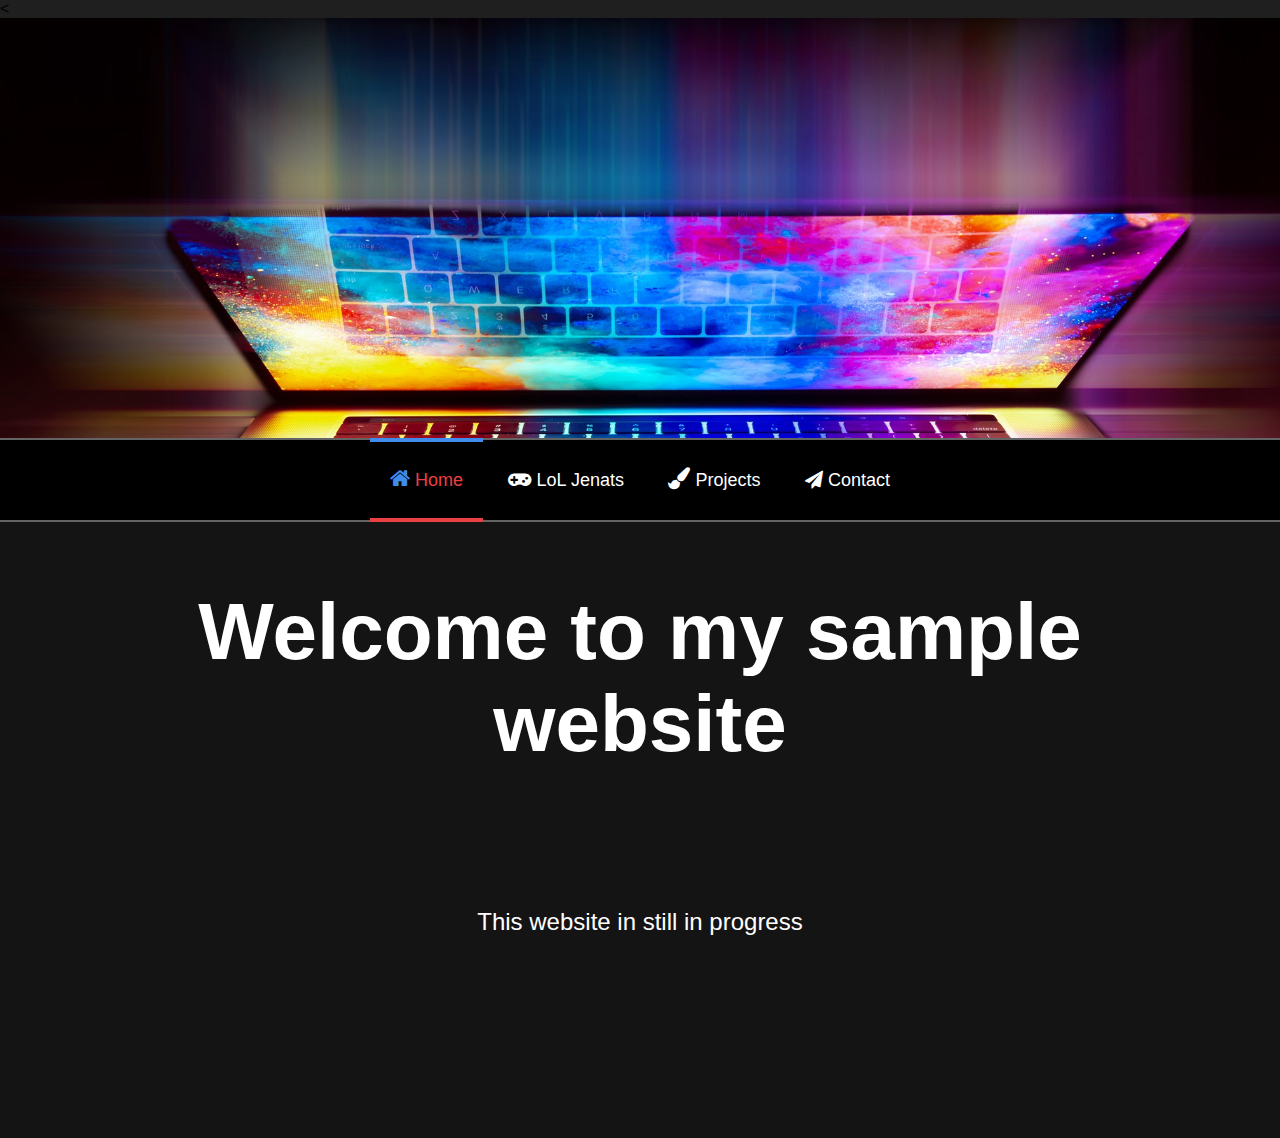
<file: index.html>
<<!DOCTYPE html>

    <html lang="eng">

    <head>
        <meta name="viewport" content="width=device-width, initial-scale=1.0">
        <title>Jenats</title>
        <link rel="stylesheet" href="style.css">

        <!-- Maybe dont need, Dat seperated his navigation bar css -->
        <link rel="stylesheet" href="nav.css">

        <link rel="stylesheet"
            href="https://cdnjs.cloudflare.com/ajax/libs/font-awesome/4.7.0/css/font-awesome.min.css">
    </head>

    <body>
        <div class="banner-box">
            <div class="banner">
            </div>
        </div>

        <header class="header">

            <nav class="navbar">

                <ul>
                    <a class="active" href="index.html"><i class="fa fa-home" style="font-size:22px;"></i> Home</a>
                    <a href="LoLJenats.html"><i class="fa fa-gamepad" style="font-size:22px;"></i> LoL Jenats</a>
                    <a href="projects.html"><i class="fa fa-paint-brush" style="font-size:22px;"></i> Projects</a>
                    <a href="contact.html"><i class="fa fa-paper-plane" style="font-size:18px;"></i> Contact</a>
                </ul>

            </nav>

        </header>

        <main class="main">

            <article class="article">

                <h1>Welcome to my sample website</h1>

                <section class="section1">

                    <p>
                        This website in still in progress
                    </p>

                </section>

            </article>

        </main>

    </body>

    </html>
</file>
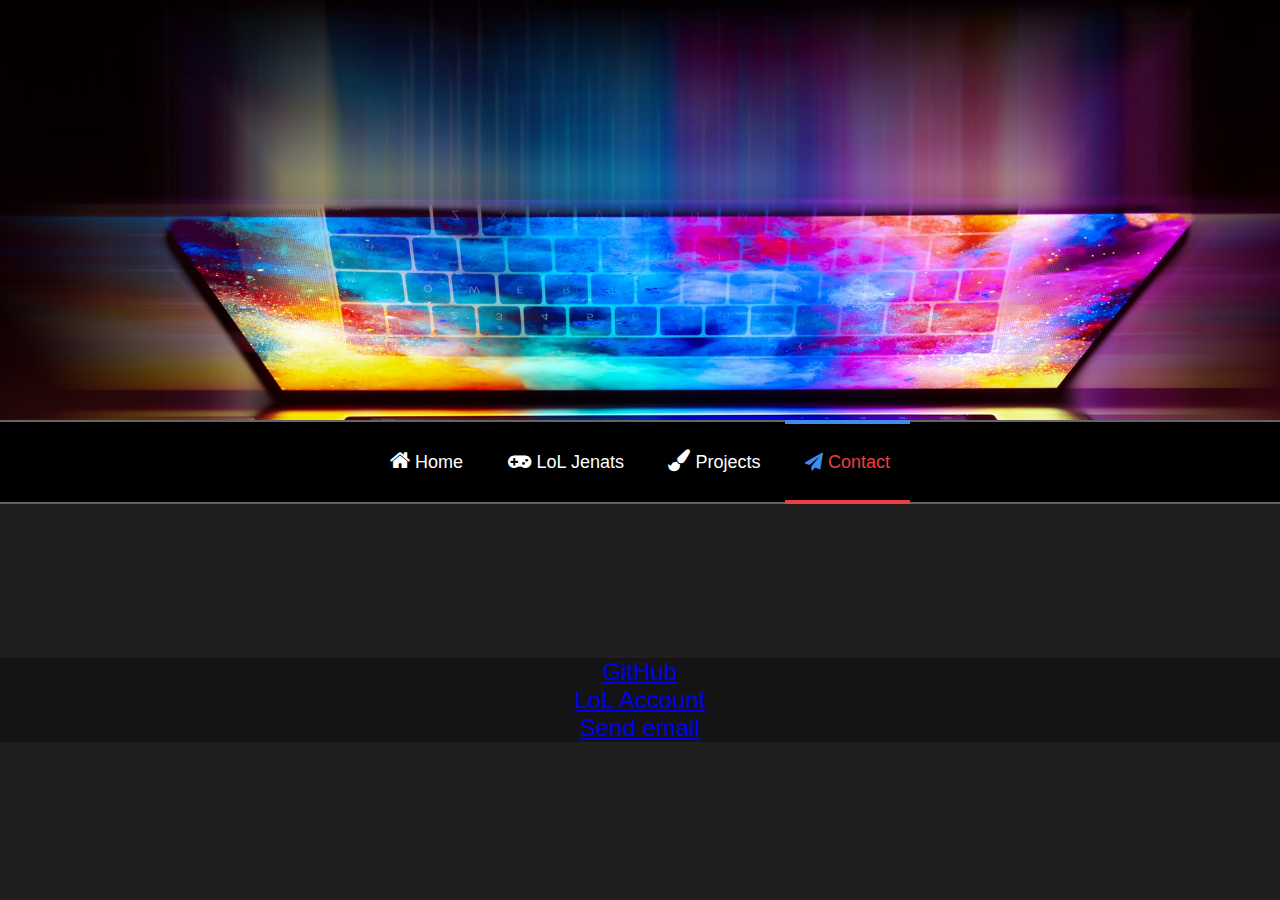
<file: contact.html>
<!DOCTYPE html>

<html lang="eng">

<head>
    <meta name="viewport" content="width=device-width, initial-scale=1.0">
    <title>jenats</title>
    <link rel="stylesheet" href="style.css">
    <link rel="stylesheet" href="nav.css">

    <link rel="stylesheet" href="https://cdnjs.cloudflare.com/ajax/libs/font-awesome/4.7.0/css/font-awesome.min.css">
</head>

<body>
    <div class="banner-box">
        <div class="banner">
        </div>
    </div>

    <header class="header">

        <nav class="navbar">

            <ul>
                <a href="index.html"><i class="fa fa-home" style="font-size:22px;"></i> Home</a>
                <a href="LoLJenats.html"><i class="fa fa-gamepad" style="font-size:22px;"></i> LoL Jenats</a>
                <a href="projects.html"><i class="fa fa-paint-brush" style="font-size:22px;"></i> Projects</a>
                <a class="active" href="contact.html"><i class="fa fa-paper-plane" style="font-size:18px;"></i> Contact</a>
            </ul>

        </nav>

    </header>

<main class="main">

    <section class="section1">

        <p><a href="https://github.com/JuliusKer?tab=repositories">GitHub</a><br>
            <a href="https://oce.op.gg/summoners/oce/AuS%20jenats">LoL Account</a><br>
            <a href="mailto:colloc132@hotmail.de">Send email</a><br></p>
          
    </section>

</main>

</body>

</html>
</file>
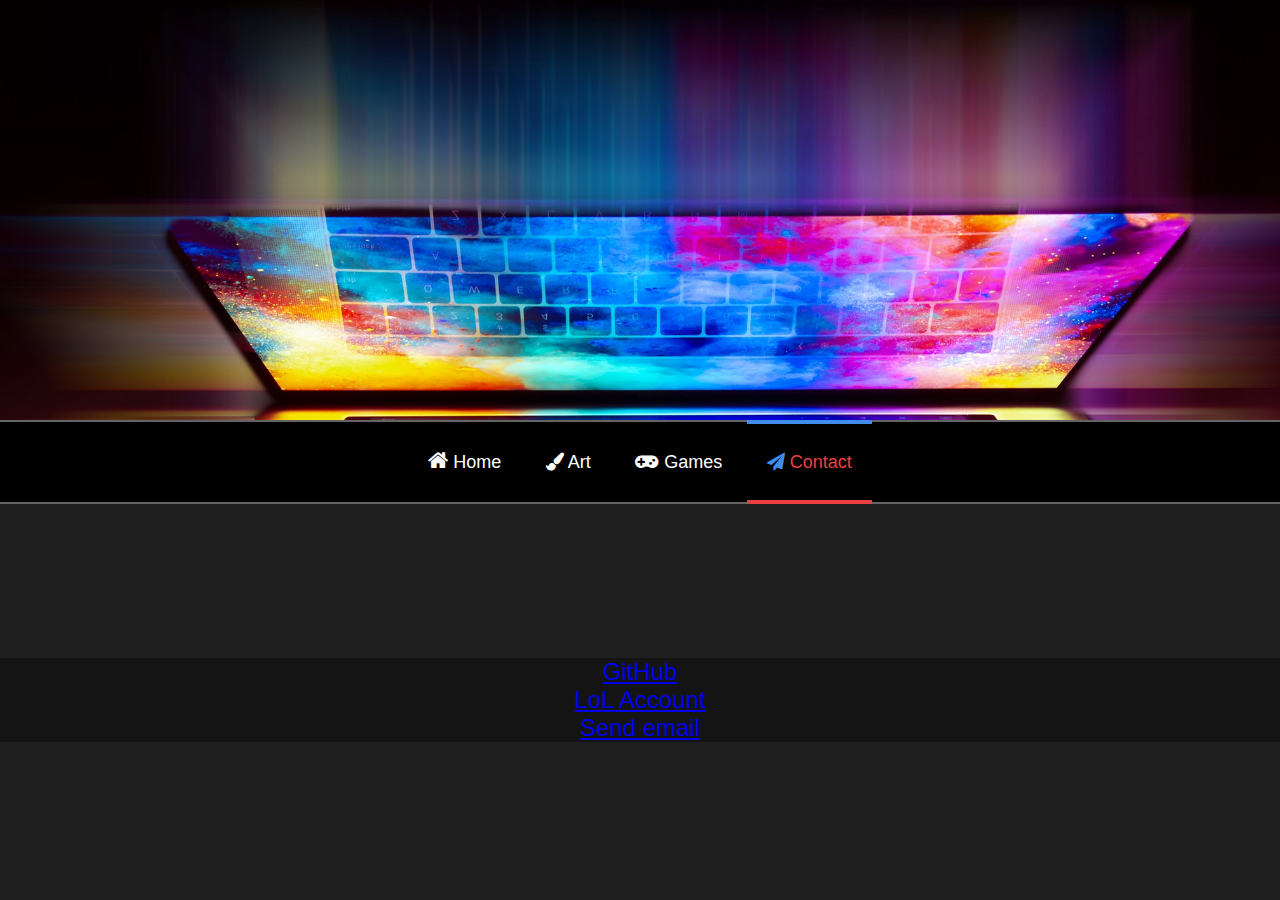
<file: Contact.html>
<!DOCTYPE html>

<html lang="eng">

<head>
    <meta name="viewport" content="width=device-width, initial-scale=1.0">
    <title>datthew</title>
    <link rel="stylesheet" href="style.css">
    <link rel="stylesheet" href="nav.css">

    <link rel="stylesheet" href="https://cdnjs.cloudflare.com/ajax/libs/font-awesome/4.7.0/css/font-awesome.min.css">
</head>

<body>
    <div class="banner-box">
        <div class="banner">
            <div class="banner2">
            </div>
        </div>
    </div>

    <header class="header">

        <nav class="navbar">

            <ul>
                <a href="index.html"><i class="fa fa-home" style="font-size:22px;"></i> Home</a>
                <a href="art.html"><i class="fa fa-paint-brush" style="font-size:18px;"></i> Art</a>
                <a href="games.html"><i class="fa fa-gamepad" style="font-size:22px;"></i> Games</a>
                <a class="active"href="contact.html"><i class="fa fa-paper-plane" style="font-size:18px;"></i> Contact</a>
            </ul>

        </nav>

    </header>

<main class="main">

    <section class="section1">

        <p><a href="https://github.com/JuliusKer?tab=repositories">GitHub</a><br>
            <a href="https://oce.op.gg/summoners/oce/AuS%20jenats">LoL Account</a><br>
            <a href="mailto:juliuskerstien@outlook.com">Send email</a><br></p>
          
    </section>

</main>

</body>

</html>
</file>
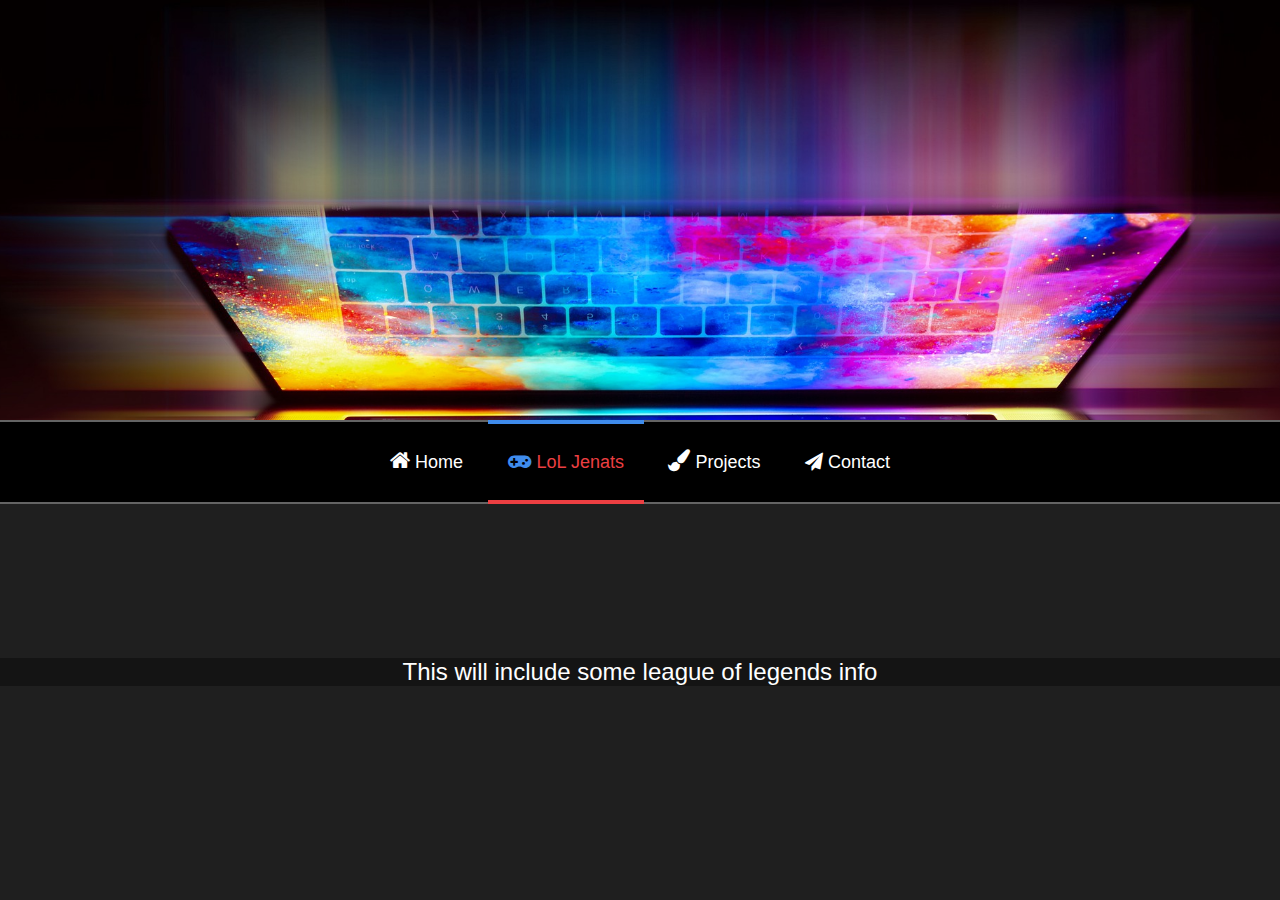
<file: LoLJenats.html>
<!DOCTYPE html>

<html lang="eng">

<head>
    <meta name="viewport" content="width=device-width, initial-scale=1.0">
    <title>jenats</title>
    <link rel="stylesheet" href="style.css">
    <link rel="stylesheet" href="nav.css">

    <link rel="stylesheet" href="https://cdnjs.cloudflare.com/ajax/libs/font-awesome/4.7.0/css/font-awesome.min.css">
</head>

<body>
    <div class="banner-box">
        <div class="banner">
        </div>
    </div>

    <header class="header">

        <nav class="navbar">

            <ul>
                <a href="index.html"><i class="fa fa-home" style="font-size:22px;"></i> Home</a>
                <a class="active"href="LoLJenats.html"><i class="fa fa-gamepad" style="font-size:22px;"></i> LoL Jenats</a>
                <a href="projects.html"><i class="fa fa-paint-brush" style="font-size:22px;"></i> Projects</a>
                <a href="contact.html"><i class="fa fa-paper-plane" style="font-size:18px;"></i> Contact</a>
            </ul>

        </nav>

    </header>

<main class="main">

    <section class="section1">

        <p>This will include some league of legends info</p>
          
    </section>

</main>

</body>

</html>
</file>
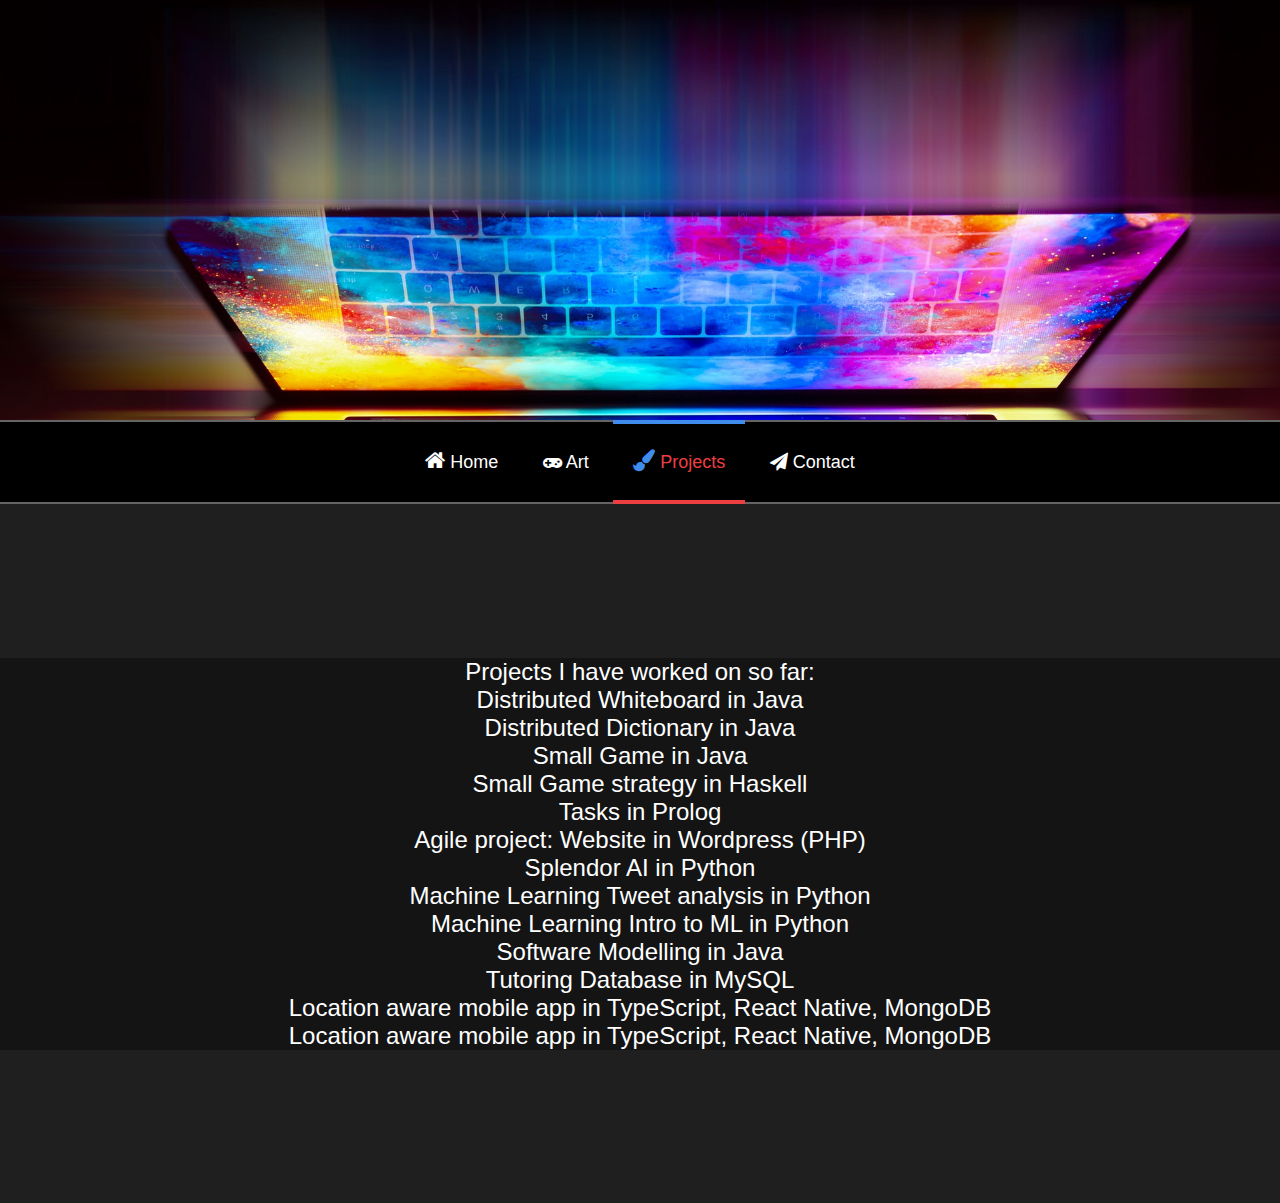
<file: projects.html>
<!DOCTYPE html>

<html lang="eng">

<head>
    <meta name="viewport" content="width=device-width, initial-scale=1.0">
    <title>jenats</title>
    <link rel="stylesheet" href="style.css">
    <link rel="stylesheet" href="nav.css">

    <link rel="stylesheet" href="https://cdnjs.cloudflare.com/ajax/libs/font-awesome/4.7.0/css/font-awesome.min.css">
</head>

<body>
    <div class="banner-box">
        <div class="banner">
        </div>
    </div>

    <header class="header">

        <nav class="navbar">

            <ul>
                <a href="index.html"><i class="fa fa-home" style="font-size:22px;"></i> Home</a>
                <a href="LoLJenats.html"><i class="fa fa-gamepad" style="font-size:18px;"></i> Art</a>
                <a class="active" href="projects.html"><i class="fa fa-paint-brush" style="font-size:22px;"></i> Projects</a>
                <a href="contact.html"><i class="fa fa-paper-plane" style="font-size:18px;"></i> Contact</a>
            </ul>

        </nav>

    </header>

<main class="main">

    <section class="section1">

        <p>Projects I have worked on so far:</p>
        <p></p>
        <p>Distributed Whiteboard in Java</p>
        <p>Distributed Dictionary in Java</p>
        <p>Small Game in Java</p>
        <p>Small Game strategy in Haskell</p>
        <p>Tasks in Prolog</p>
        <p>Agile project: Website in Wordpress (PHP)</p>
        <p>Splendor AI in Python</p>
        <p>Machine Learning Tweet analysis in Python</p>
        <p>Machine Learning Intro to ML in Python</p>
        <p>Software Modelling in Java</p>
        <p>Tutoring Database in MySQL</p>
        <p>Location aware mobile app in TypeScript, React Native, MongoDB</p>
        <p>Location aware mobile app in TypeScript, React Native, MongoDB</p>
          
    </section>

</main>

</body>

</html>
</file>
<file: style.css>
*{
  margin: 0;
  padding: 0;
}
  
  .main {
    text-align: center;
    background-color: rgb(20, 20, 20);
  }

  .article {    
    font-size: 40px;
    color: white;
    padding: 5%;

  }

  .section1 {
    text-align: center;
    font-size: 24px;
    color: white;

    display: inline-flexbox;
    margin-top: 12%;
    margin-bottom: 12%;
  }

  .section2 {
    color: white;
    display: inline-flexbox;   
  }

  .section2 a{
    text-decoration: none;
    font-size: 20px;
    color: white;
    
    padding: 20px; 
    border-radius: 6px;
    background-color: rgb(63, 140, 236);
    border: 3px outset rgb(63, 98, 236);
  }

  .section2 a:hover{     
    filter: brightness(120%);
  }

  .section2 a:hover > i{ 
    color: rgb(236, 63, 66);
  }
</file>
<file: nav.css>
*{
  margin: 0;
  padding: 0;
}

body, html{
    background-color: #1f1f1f;
    font-family: "Segoe UI", sans-serif;    
  }
  
  .banner-box {
    height: 420px;
    width: 100%;
  }

  .banner {
    background-image: url(assets/img/laptop.jpg);
    background-size: cover;
    background-position: center;
    height: 100%;
    width: 100%;
    background-attachment: fixed;
  }

  .banner2:hover {
    opacity: 1;
  } 

  header {
    width: 100%;
    height: 80px;
    text-align: center;

    position: sticky;
    top: 0;

    background-color: black;
    border-top: 2px solid rgb(100, 100, 100);
    border-bottom: 2px solid rgb(100, 100, 100);
    z-index: 3;
  }

  .navbar a{
    text-decoration: none;
    font-size: large;
    line-height: 80px;  
    color: white;
    padding: 28px 20px; 
  }

  .navbar a:hover{ 
    background-color: rgb(50, 50, 50);
    color:rgb(63, 140, 236);
  }

  .navbar a:hover > i{ 
    color: rgb(236, 63, 66);
  }

  .navbar a.active {
    color: rgb(236, 63, 66);
    border-top: 4px solid rgb(63, 140, 236);
    border-bottom: 4px solid rgb(236, 63, 66);
  } 

  .navbar a.active > i{
    color: rgb(63, 140, 236);
  }
</file>
